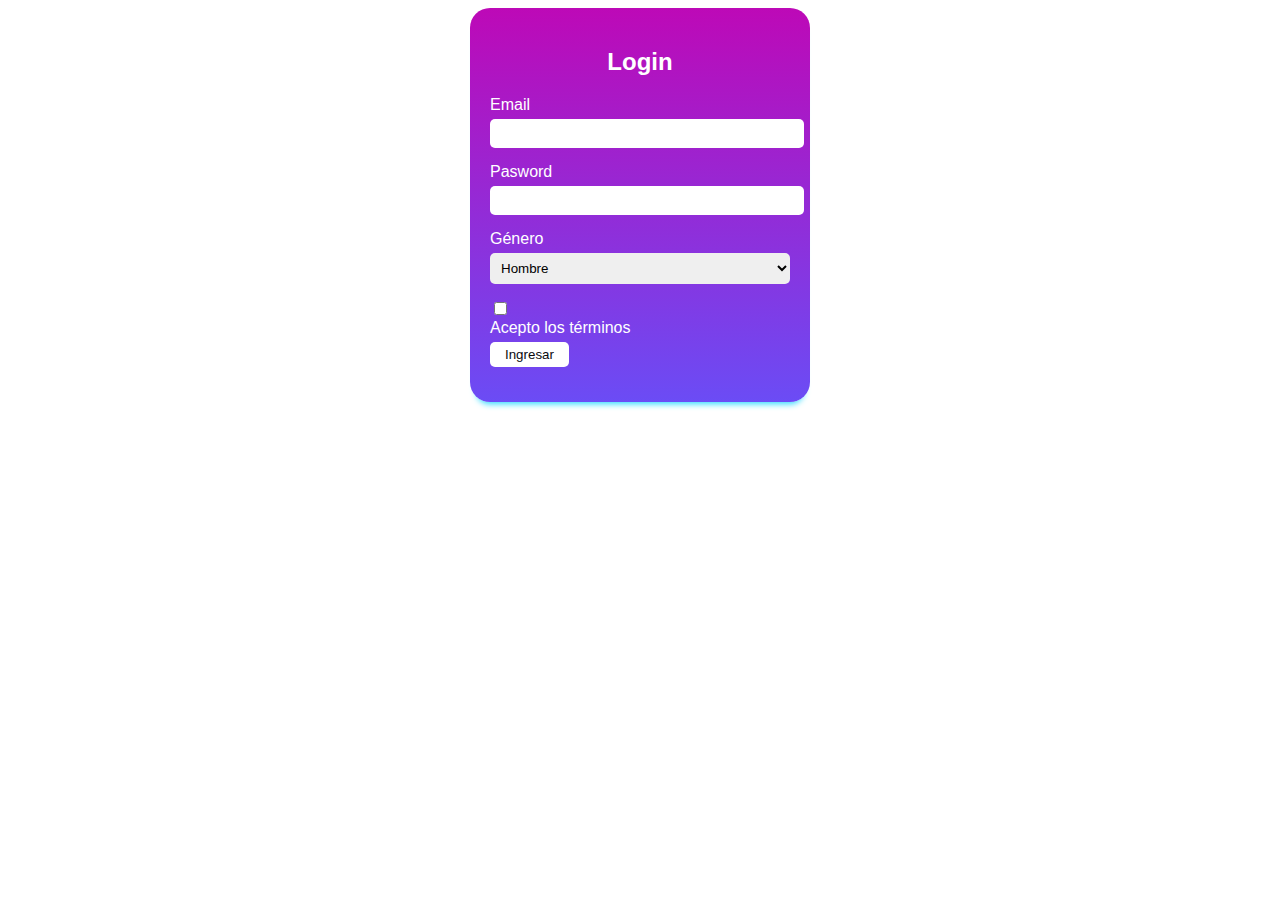
<file: ejercicio2-html-y-css/index.html>
<!DOCTYPE html>
<html lang="en">
<head>
    <meta charset="UTF-8">
    <meta http-equiv="X-UA-Compatible" content="IE=edge">
    <meta name="viewport" content="width=device-width, initial-scale=1.0">
    <link rel="stylesheet" href="styles.css">
    <title>Login</title>
</head>
<body>
    <div class="container">
        <form action="">
            <h2>Login</h2>
            <div class="form-group">
                <label for="email">Email</label>
                <input type="email" id="email">
            </div>
            <div class="form-group">
                <label for="password">Pasword</label>
                <input type="password" id="password">
            </div>
            <div class="form-group">
                <label for="gender">Género</label>
                <select name="gender" id="gender">
                    <option value="no decir">Prefiero no decir</option>
                    <option value="hombre" selected>Hombre</option>
                    <option value="mujer">Mujer</option>
                    <option value="binario">Binario</option>
                </select>
            </div class="form-group">
            <div>
                <input type="checkbox" id="terminos">
                <label for="terms">Acepto los términos</label>
            </div>
            <div class="form-group">
                <button type="submit">Ingresar</button>
            </div>         
        </form>
    </div>
    
</body>
</html>
</file>
<file: ejercicio2-html-y-css/styles.css>
/* ancho de 300px , un padding de 20px , bordes redondeados a 20px y está centrado con margin: 0 auto . 
El fondo es un gradiente lineal del color #bd09b7 al #6b4cf5 (puedes utilizar otros colores) */
.container {
    background: linear-gradient(#bd09b7, #6b4cf5);
    font-family: Arial, sans-serif;
    color: white;
    width: 300px;
    margin: 0 auto;
    padding: 20px;
    border-radius: 20px;
    /* sombra al form */
    box-shadow: 0 8px 6px -6px rgb(47, 217, 255);
    
  }


  form {
    display: flex;
    flex-direction: column;
  }
  
  h2 {
    text-align: center;
  }
  
  .form-group {
    margin-bottom: 15px;
  }
  
  label {
    display: block;
    margin-bottom: 5px;
  }
  
  input[type="email"],
  input[type="password"],
  select {
    padding: 7px;
    width: 100%;
    border-radius: 5px;
    border: none;
  }
  
 /* check */
  input[type="checkbox"] {
    margin-right: 5px;
  }
  
  /* button: padding de 5px arriba y abajo, y 15px a los lados */
  button {
    padding: 5px 15px;
    background-color: white;
    color: #0a0a0e;
    border-radius: 5px;
    border: none;
    align-self: flex-end;
  }

  /* mobile first: 100% de ancho cuando la pantalla mide menos de 500px. Para pantallas de 500px o más el ancho debe ser de 300px */
  @media (max-width: 500px) {
    .container {
      width: 100%;
    }
  }
</file>
